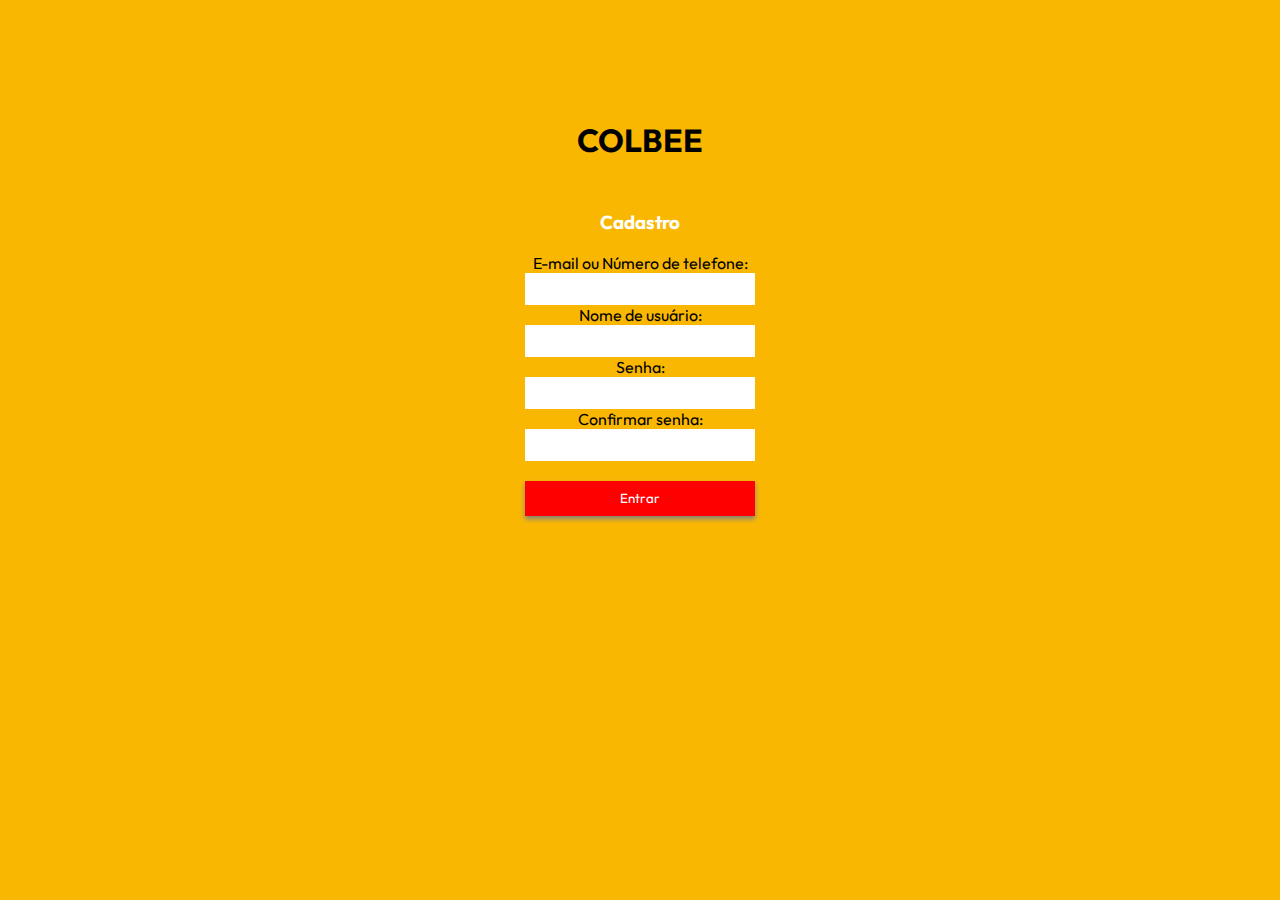
<file: Mobile Web/index.mobilecadastro.html>
<!DOCTYPE html>
<html lang="pt-br">
<head>

    <meta charset="UTF-8">
    <meta name="viewport" content="width=device-width, initial-scale=1.0">
    
    <link rel="preconnect" href="https://fonts.googleapis.com">
    <link rel="preconnect" href="https://fonts.gstatic.com" crossorigin>
    <link href="https://fonts.googleapis.com/css2?family=Outfit:wght@300;600&display=swap" rel="stylesheet">

    <title>Mobile First e Media Query</title>

</head>
<body>
    
    <style>

        div{
            margin-left: auto;
            margin-right: auto;
            text-align: center;
            font-family: 'Outfit', sans-serif

        }

        input{
            width: 226px;
            height: 30px;
            border: 0;
            display: block;
            margin-left: auto;
            margin-right: auto;
            text-align: center;

        }

        h1{
            font-family: 'Outfit', sans-serif;
            margin-top: 120px;
            text-align: center;
        }
        
        h3{
            font-family: 'Outfit', sans-serif;
            color: white;
            margin-top: 50px;
            text-align: center;
        }

        body{
            font-size: 16px;
            background-color: #FAB702;
        }


        @media only screen and (min-width: 601px){
            body{
                background-color: #FAB702;
                text-align: left;
            }
        }

        .botao{
            background-color:red;
            color:white;
            width: 230px;
            height: 35px;
            border: 0;
            box-shadow: 0px 3px 5px grey;
            margin-top: -16px;
            display: block;
            margin-left: auto;
            margin-right: auto;
            font-family: 'Outfit', sans-serif

        }
        


    </style>

    
    
        <h1>COLBEE</h1>
        <h3>Cadastro</h3>
        <div>E-mail ou Número de telefone:</div> 
        <input type=" text" name="">
        <div for="">Nome de usuário:</div>
        <input type="text" name="">
        <div for="">Senha:</div>
        <input type="text" name="">
        <div for="">Confirmar senha:</div>
        <input type="text" name="">
        <br>
        <br>        
        <button class="botao">Entrar</button>
        
    
    




</body>
</html>
</file>
